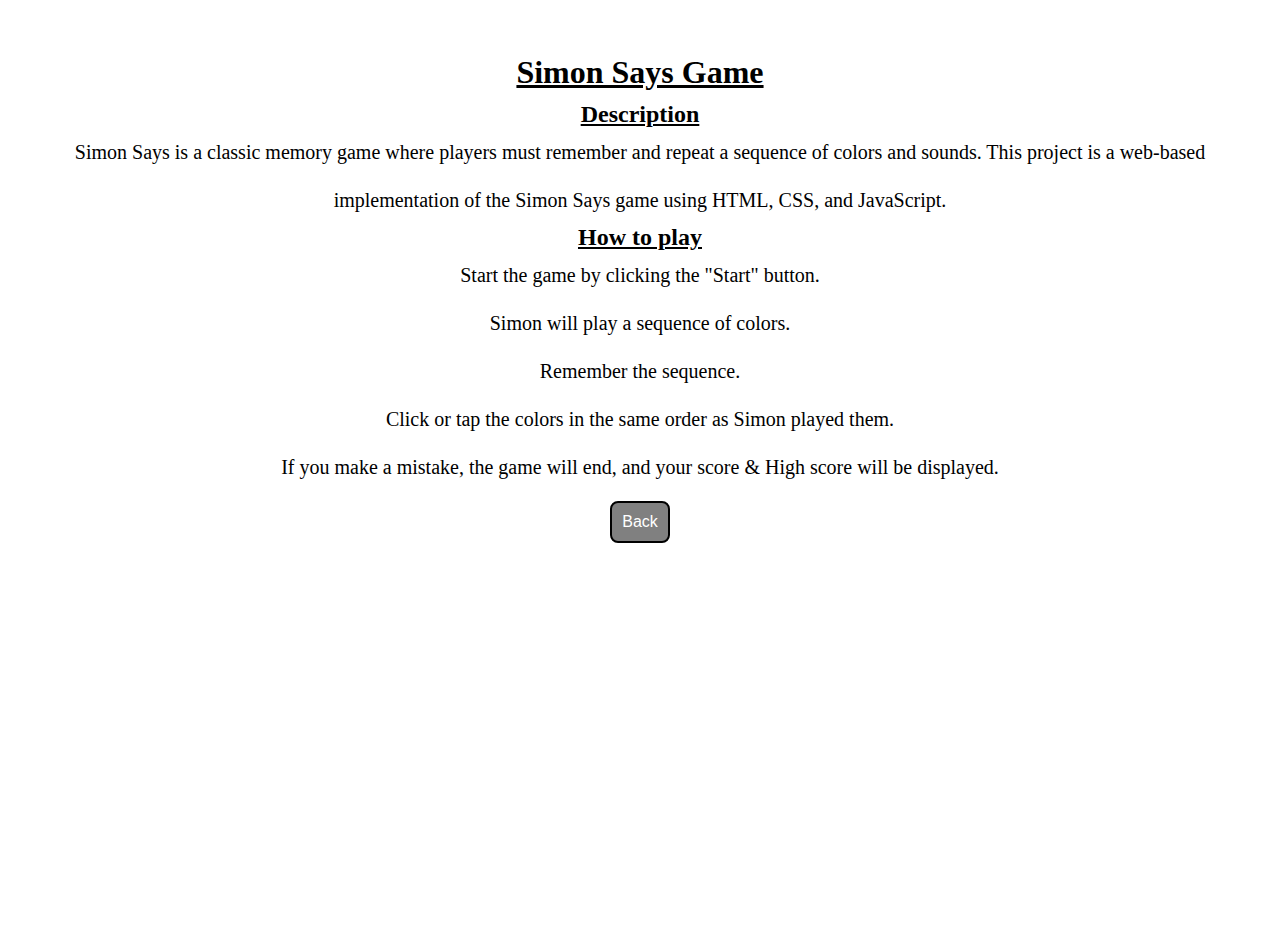
<file: assets/rules.html>
<!DOCTYPE html>
<html lang="en">
<head>
    <meta charset="UTF-8">
    <meta name="viewport" content="width=device-width, initial-scale=1.0">
    <title>Simon Says Rules</title>
    <link rel="stylesheet" href="../style.css">
</head>
<body>
    <div class="wrapper rule-wrapper">
        <h1>Simon Says Game</h1>
        <h2>Description</h2>
        <p>Simon Says is a classic memory game where players must remember and repeat a sequence of colors and sounds. This project is a web-based implementation of the Simon Says game using HTML, CSS, and JavaScript.</p>
        <h2>How to play</h2>
            <p>Start the game by clicking the "Start" button.</p>
            <p>Simon will play a sequence of colors.</p>
            <p>Remember the sequence.</p>
            <p>Click or tap the colors in the same order as Simon played them.</p>
            <p>If you make a mistake, the game will end, and your score & High score will be displayed.</p>

        <form action="../index.html">
            <button class="rule">Back</button>
        </form>
    </div>

</body>
</html>
</file>
<file: style.css>
*{
    max-width: 100%;
    max-height: 100%;
    box-sizing: border-box;
    padding: 0;
    margin: 0;
    overflow-y: hidden;
}
.wrapper{
    margin-top: 30px;
    text-align: center;
    width: 100vw;
    height: 100vh;
}

.boxes{
    display: flex;
    justify-content: center;
}

.btn{
    height: 200px;
    width: 200px;
    border-radius: 20%;
    border: 10px solid black;
    margin: 10px;
    cursor: pointer;
}

.red{
    background-color: rgb(197, 42, 42);
}
.yellow{
    background-color: rgb(202, 202, 56);
}
.green{
    background-color: rgb(47, 182, 47);
}
.purple{
    background-color: rgb(181, 52, 181);
}

.highscore{
    margin-top: 10px;
}

.flash{
    background-color: white;
}
.userflash{
    background-color: black;
}


audio{
    display: none;
}

.rule{
    padding: 10px;
    cursor: pointer;
    border-radius: 8px;
    background-color: grey;
    margin-top: 10px;
    margin-bottom: 10px;
    color: white;
    border: 2px solid black;
    font-size: medium;
}

.rule-wrapper{
    padding: 1.5rem;
}
.rule-wrapper h2{
    text-decoration: underline;
}
h1{
    margin-bottom: 10px;
    text-decoration: underline;
}
h3{
    text-decoration: underline;
}
p{
    line-height: 3rem;
    font-size: 20px;
}
</file>
